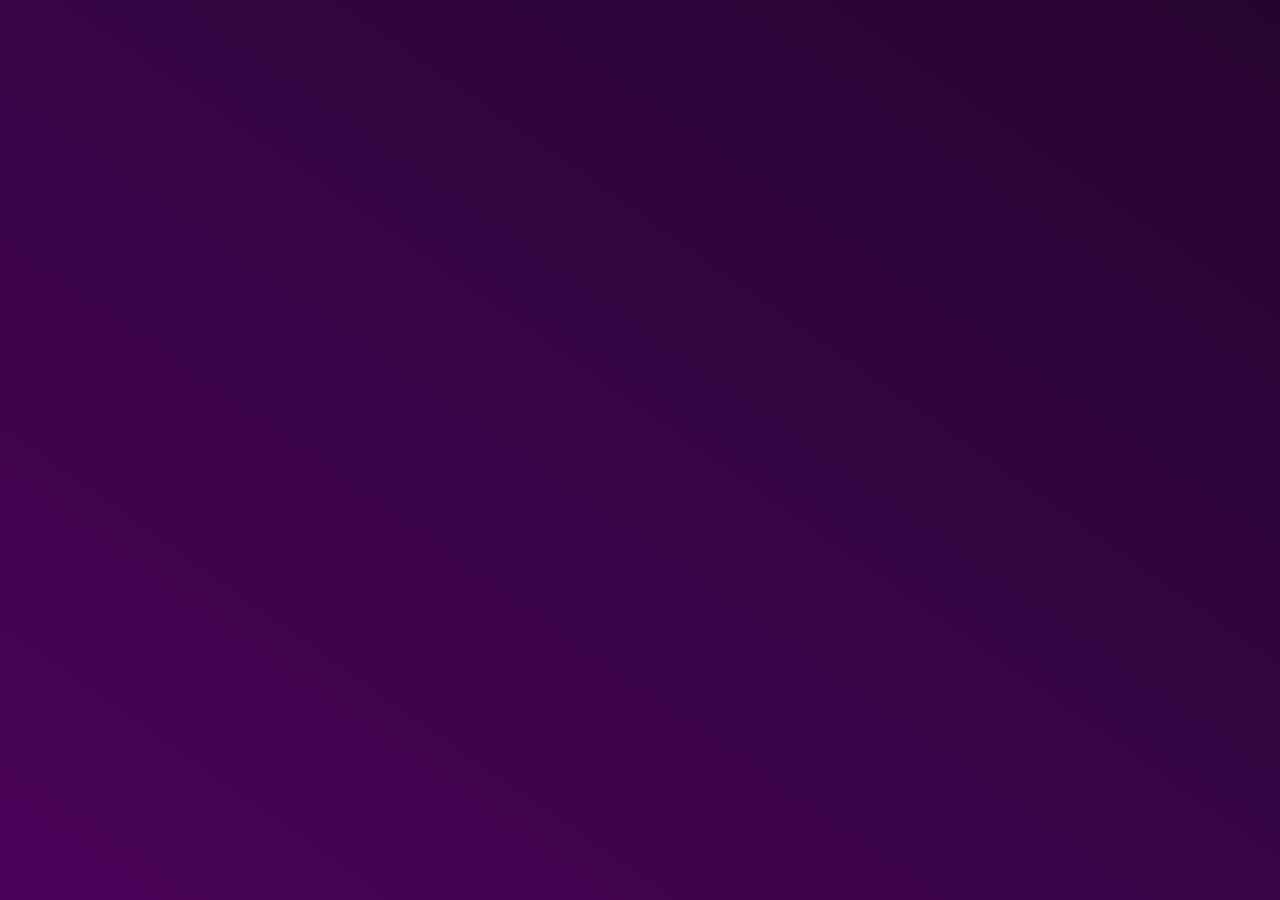
<file: index.html>
<!DOCTYPE html>
<html lang="pt-br">

<head>
    <meta charset="UTF-8">
    <meta http-equiv="X-UA-Compatible" content="IE=edge">
    <meta name="viewport" content="width=device-width, initial-scale=1.0">
    <title>Home</title>
    <link rel="stylesheet" href="css/style.css">
    <meta name="description" content="Site usado para teste, de html e css!">
</head>

<body>

    <div class="loader_bg">
        <div class="loader"></div>
    </div>

    <header>

        <div id="menu">
            <div id="logo">
                <img src="img/logo.png" alt="logo">
            </div>
            <a href="">Home</a>
            <a href="">Produtos</a>
            <a href="">Sobre</a>
        </div>

    </header>

    <section>
        <div class="banner-area">
            <h3>Everton Macieira</h3>
            <h2>O que fazemos: <span class="typed2"></span></h2>
            <a href="#">Veja mais</a>
        </div>
    </section>

    <script src="https://cdnjs.cloudflare.com/ajax/libs/jquery/3.4.1/jquery.min.js"></script>

    <script>
        setTimeout(function () {
            $('.loader_bg').fadeToggle();
        }, 1500);
    </script>

    <script src="typed.js"></script>

    <script>
        var typed = new Typed(".typed2", {
            strings: [
                "front-end ",
                "back-end",
                "Landing-Pages"
            ],
            typeSpeed: 50,
            backSpeed: 50,
            loop: true
        });
    </script>
</body>

</html>
</file>
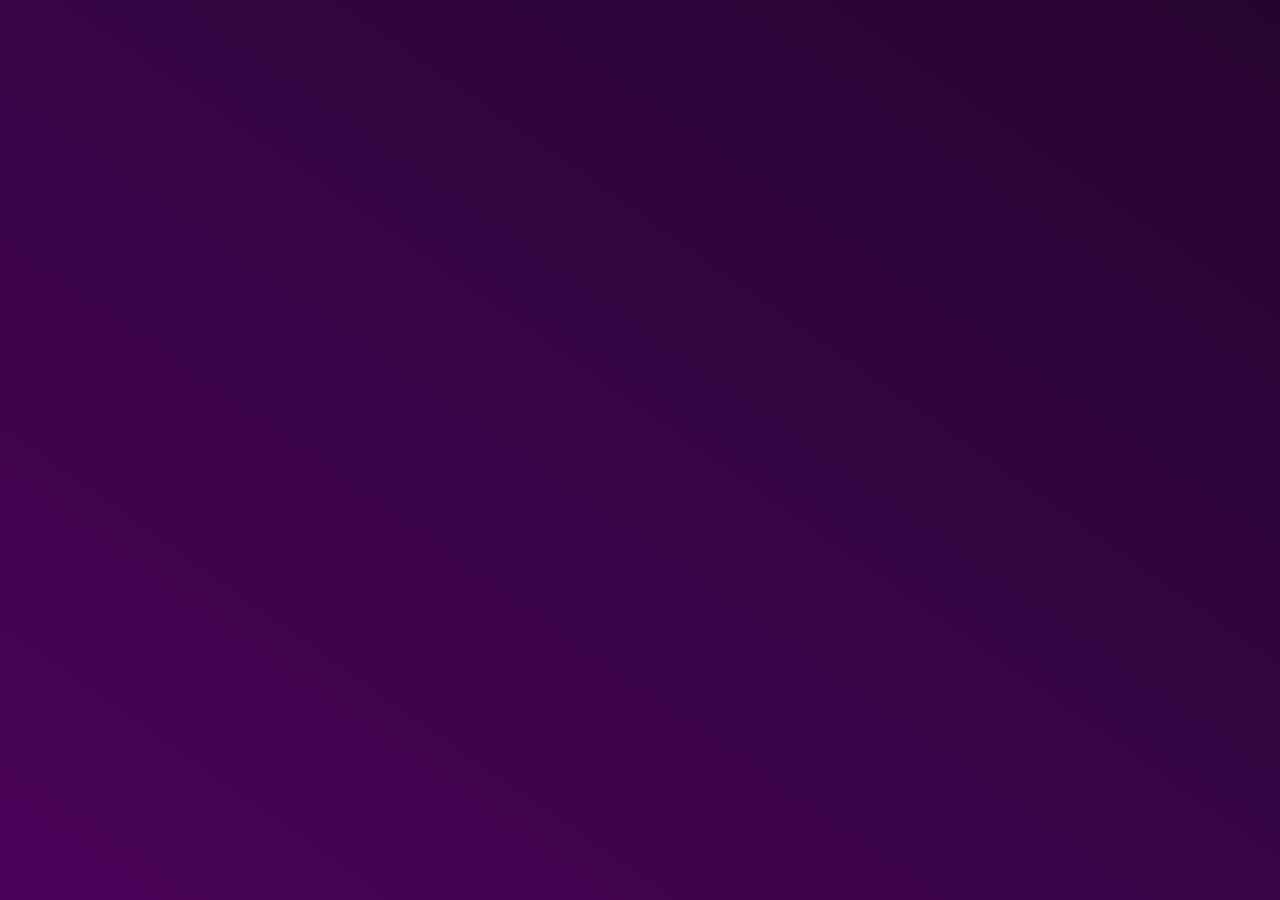
<file: produtos.html>
<!DOCTYPE html>
<html lang="pt-br">

<head>
    <meta charset="UTF-8">
    <meta http-equiv="X-UA-Compatible" content="IE=edge">
    <meta name="viewport" content="width=device-width, initial-scale=1.0">
    <title>Home</title>
    <link rel="stylesheet" href="css/style.css">
    <link rel="stylesheet" href="css/produtos.css">
    <meta name="description" content="Site usado para teste, de html e css!">
</head>

<body>

    <div class="loader_bg">
        <div class="loader"></div>
    </div>

    <header>

        <div id="menu">
            <div id="logo">
                <img src="img/logo.png" alt="logo">
            </div>
            <a href="index.html">Home</a>
            <a href="produtos.html">Produtos</a>
            <a href="sobre.html">Sobre</a>
        </div>

    </header>

    <main>
        <ul>
            <li>
                <h2>Produto 1</h2>
                <img src="./img/engrenagem.png" alt="">
                <p>info do produto 1</p>
                <a href="">Comprar</a>
            </li>

            <li>
                <h2>Produto 2</h2>
                <img src="./img/ferramentas.png" alt="">
                <p>info do produto 2</p>
                <a href="">Comprar</a>
            </li>

            <li>
                <h2>Produto 3</h2>
                <img src="./img/logo.png" alt="">
                <p>info do produto 3</p>
                <a href="">Comprar</a>
            </li>
        </ul>
    </main>

    <footer>

    </footer>

    <script src="https://cdnjs.cloudflare.com/ajax/libs/jquery/3.4.1/jquery.min.js"></script>

    <script>
        setTimeout(function () {
            $('.loader_bg').fadeToggle();
        }, 1500);
    </script>


</body>

</html>
</file>
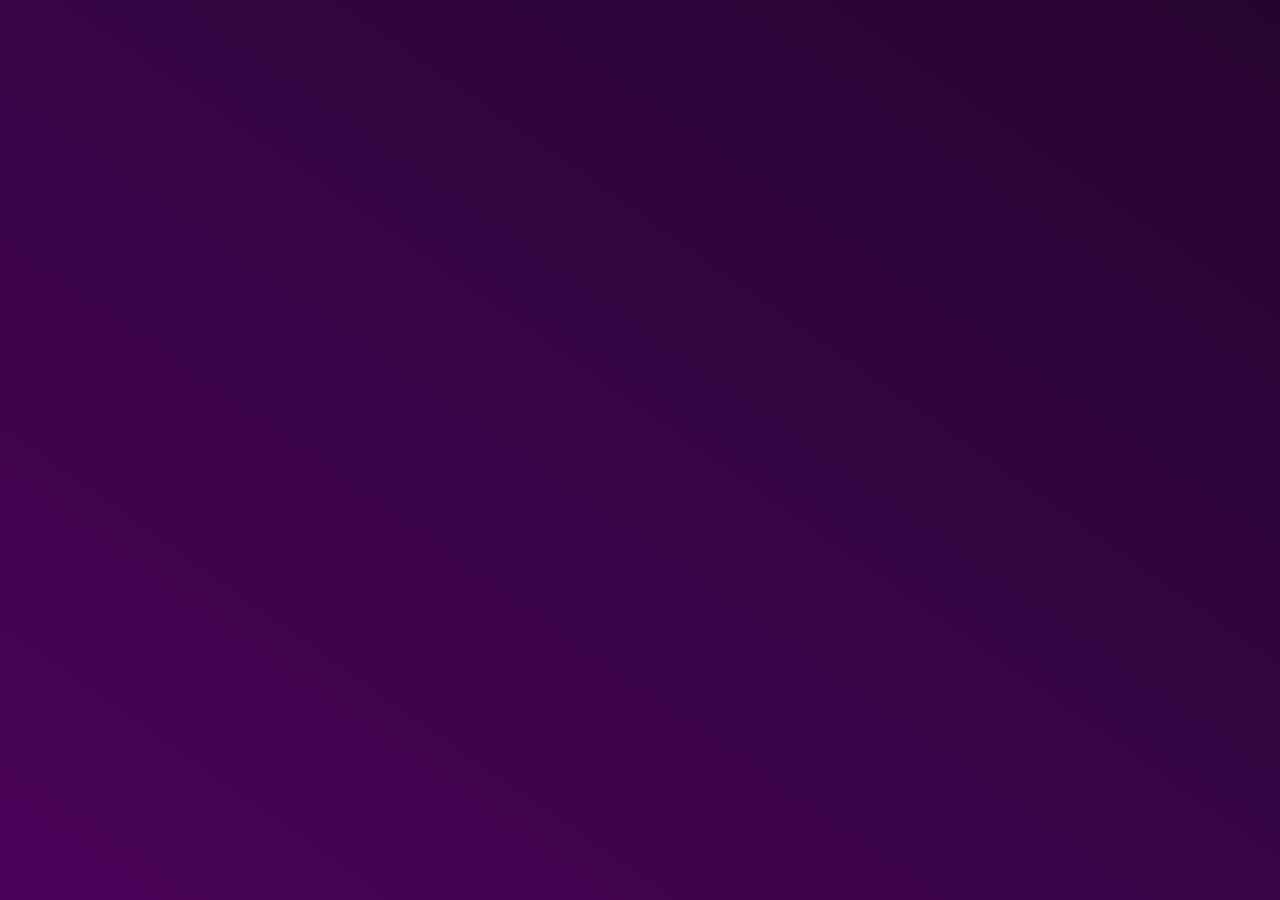
<file: sobre.html>
<!DOCTYPE html>
<html lang="pt-br">

<head>
    <meta charset="UTF-8">
    <meta http-equiv="X-UA-Compatible" content="IE=edge">
    <meta name="viewport" content="width=device-width, initial-scale=1.0">
    <title>Home</title>
    <link rel="stylesheet" href="css/style.css">
    <link rel="stylesheet" href="css/sobre.css">
    <meta name="description" content="Site usado para teste, de html e css!">
</head>

<body>
    <div class="loader_bg">
        <div class="loader"></div>
    </div>

    <header>

        <div id="menu">
            <div id="logo">
                <img src="img/logo.png" alt="logo">
            </div>
            <a href="index.html">Home</a>
            <a href="produtos.html">Produtos</a>
            <a href="sobre.html">Sobre</a>
        </div>

    </header>

    <main>
        <div id="container">
            <h1>Quem sou!</h1>
            <p>Olá, primeiramente gostaria de agradecer sua visita!</p>

            <p>Me chamo Everton, tenho 26 anos! sou de São Paulo, estudo desenvolvimento web a 1 ano, então sempre fui
                muito curioso, e sempre pesquisei bastante, gosto muito de desafios,
                estudo em outras áreas além de desenvolvimento web. </p>

            <img src="./img/logo.png" alt="">

            <h2>Formações</h2>
            <ul>
                <li>Pentest: Hackersec</li>
                <li>Pentest: Solyd</li>
                <li>Pentest: Desec</li>
                <li>HTML,CSS e JavaScrip : ProgramadorBR</li>
                <li>Node: Alura</li>
                <li>Python: Solyd</li>
                <li>Mais em breve...</li>
            </ul>
        </div>
    </main>g



    <script src="https://cdnjs.cloudflare.com/ajax/libs/jquery/3.4.1/jquery.min.js"></script>

    <script>
        setTimeout(function () {
            $('.loader_bg').fadeToggle();
        }, 1500);
    </script>
<!-- efeito confetes ao abrir o navegador -->
    
    <script src="confete.js"></script>
    <script>confetti.start()</script>
    <script>setTimeout(function () { confetti.stop(); }, 5000)</script>
</body>

</html>
</file>
<file: css/style.css>
@import url('https://fonts.googleapis.com/css2?family=Bangers&family=Lobster&family=Ms+Madi&display=swap');
@import url('http://fonts.googleapis.com/css?family=Open+Sans:400,700');
/* tela de carregamento css */
.loader_bg{
    position: fixed;
    z-index: 999999;
    background-image: linear-gradient(to left bottom, #260330, #2e043a, #370444, #40034e, #4a0259);
    width: 100%;
    height: 100%;
}
.loader{
    border: 0 soild transparent;
    border-radius: 50%;
    width: 150px;
    height: 150px;
    position: absolute;
    top: calc(50vh - 75px);
    left: calc(50vw - 75px);
}
.loader:before, .loader:after{
    content: '';
    border: 1em solid #ff5733;
    border-radius: 50%;
    width: inherit;
    height: inherit;
    position: absolute;
    top: 0;
    left: 0;
    animation: loader 2s linear infinite;
    opacity: 0;
}
.loader:before{
    animation-delay: .5s;
}
@keyframes loader{
    0%{
        transform: scale(0);
        opacity: 0;
    }
    50%{
        opacity: 1;
    }
    100%{
        transform: scale(1);
        opacity: 0;
    }
}
/* tela de carregamento css */
.banner-area {
    
	position: absolute;
	top: 50%;
	left: 50%;
	transform: translate(-50%, -50%);
	text-align: center;
	width: 100%;
}
.banner-area h3 {
	font-size: 100px;
	text-transform: capitalize;
	color: #fff;
	margin: 0 0 40px 0;
	font-family: cookie;
    text-shadow: 3px 3px 3px black;
}
.banner-area h2 {
    font-family: Bangers;
	margin: 0;
	padding: 0;
	color: #fff;
	font-size: 3em;
	line-height: 0;
    text-shadow: 3px 3px 3px black;
}
.banner-area h2 span {
	color: deepskyblue;
}
.banner-area a {
    font-family: Bangers;
	display: inline-block;
	margin-top: 50px;
	text-decoration: none;
	color: #fff;
	background: deepskyblue;
	padding: 10px 30px;
	font-size: 20px;
	text-transform: uppercase;
	letter-spacing: 3px;
    border-radius: 10px;
    text-shadow: 1px 1px 1px black;
}
@media (max-width:800px) {
	nav a {
		font-size: 11px;
		margin: 0 10px;
	}
	.banner-area h2 {
		font-size: 1.7em;
	}
	.banner-area h3 {
		margin: 0 0 20px 0;
		font-size: 70px;
	}
}  
/*  */
*{
    padding: 0;
    margin: 0;
}

body{
    background-image: linear-gradient(to left bottom, #260330, #2e043a, #370444, #40034e, #4a0259);
    background-repeat: no-repeat;
    background-size: cover;
    background-attachment: fixed;
}
#menu{
    height: 100px;
    display: flex;
    justify-content: center;
    align-items: center;
    background-color: #ffffff10;
}
#logo img{
    width: 80px;
    height: 80px;
    transition: 0.3s;
    margin-right: 40px;
}
#logo img:hover{
    transform: scale(1.3);
    transition: 0.3s;
}
#menu a{
    text-decoration: none;
    color: white;
    padding: 10px;
    margin: 10px;
    background-color: #ffffff30;
    border-radius: 10px;
    text-shadow: 1px 1px 1px black;
    font-family: Bangers;
    font-size: 25px;
}
#menu a:hover{
    transition: 0.5s;
    background-color: #ffffff10;;
}

#rodape{
    display: flex;
    margin-top: 450px;
    width: 100%;
    height: 245px;
    background-color: #260330;
    justify-content: center;
    align-items: center;
}
#rodape p{
    color: white;
    text-shadow: 1px 1px 1px black;
    font-family: Bangers;
    padding: 10px;
}


@media (min-width: 300px) and (max-width: 500px) {
  #logo img{
    margin-right: 1px;
  }
}
</file>
<file: css/produtos.css>
@import url('https://fonts.googleapis.com/css2?family=Bangers&family=Lobster&family=Ms+Madi&display=swap');
@import url('http://fonts.googleapis.com/css?family=Open+Sans:400,700');

ul{
    color: white;
    display: flex;
    justify-content: center;
    list-style: none;
    padding: 10px;
    margin-top: 20%;
    font-family: Bangers;
}
img{
    width: 200px;
}

li{
    padding: 10px;
    text-align: center;
    border: 1px solid white;
    border-radius: 20px;
    margin-left: 5%;
    background-color: #ffffff10;
}
li:hover{
    cursor: pointer;
}
li img:hover{
    transition: 0.5s;
    transform: scale(1.1);
}
li:hover{
    border: 1px solid goldenrod;
    transition: 0.5s;
}
li p{
    padding: 10px;
}
li a{
    text-shadow: 1px 1px 30px black;
    color: white;
    font-weight: bold;
    text-decoration: none;
    padding: 5px;
    background-color: deepskyblue;
    border-radius: 10px;
}
li a:hover{
    background-color: rgb(94, 209, 248);
    transition: 0.5s;
}

@media (min-width: 300px) and (max-width: 500px) {
    main{
        display: flex;
        justify-content: center;
    }
    
    ul{
        margin-top: 10px;
        padding: 10px;
        display: inline-block;
    }
    li{
        margin-top: 10px;
    }
}
</file>
<file: css/sobre.css>
main {
    display: flex;
    text-align: center;
    color: white;
    justify-content: center;
    align-items: center;
    padding: 20px;
    font-family: Bangers;
    text-shadow: 1px 1px 5px black;
}

#container {
    margin-top: 70px;
}
img{
    margin: 10px;
    width: 250px;
    transition: 0.5s;
}
img:hover{
    transform: scale(1.3);
    transition: 0.5s;
}
ul{
    margin-top: 10px;
}
li{
    list-style: none;
}
</file>
